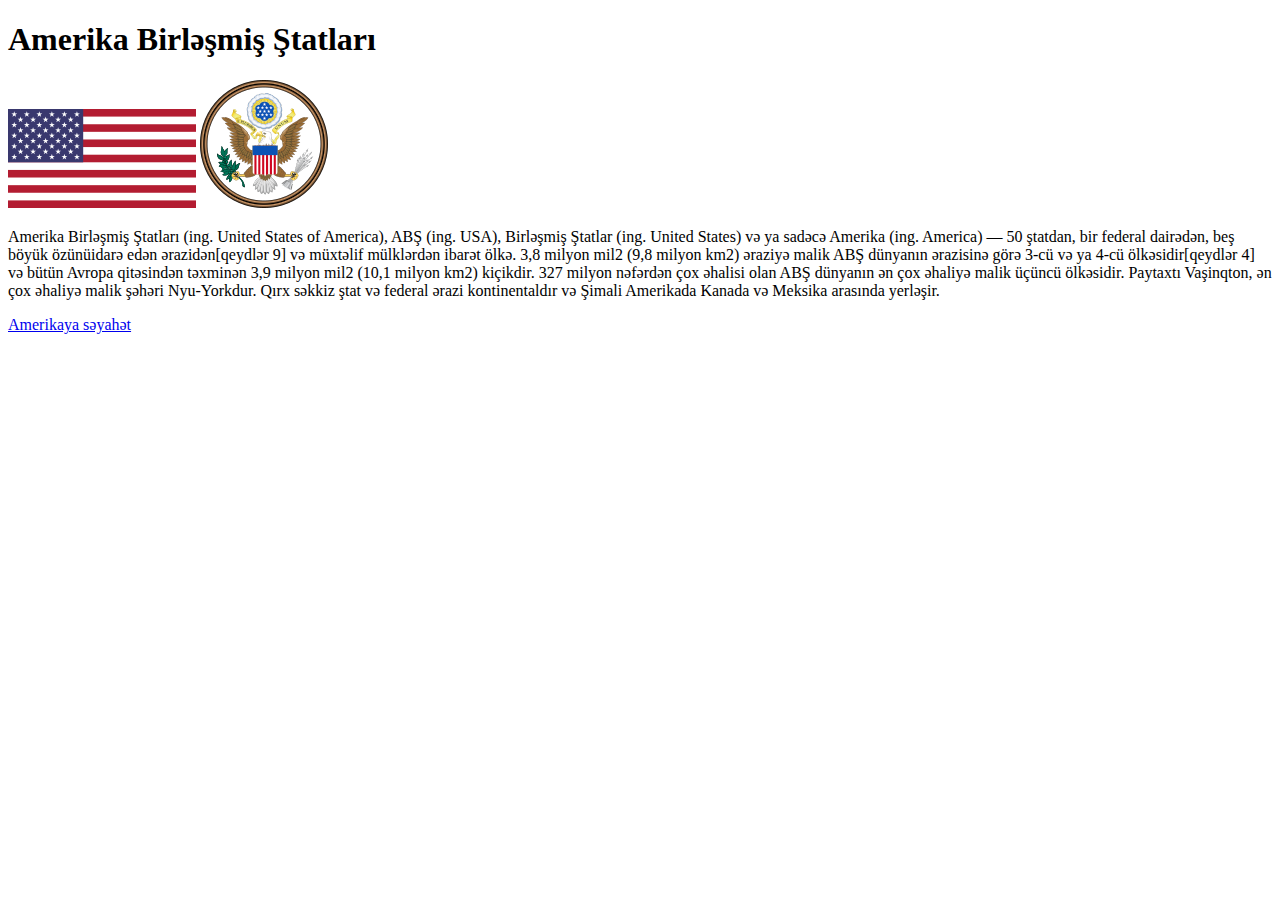
<file: index.html>
<!DOCTYPE html>
<html lang="en">
<head>
    <meta charset="UTF-8">
    <meta http-equiv="X-UA-Compatible" content="IE=edge">
    <meta name="viewport" content="width=device-width, initial-scale=1.0">
    <title>Document</title>
</head>
<body>
    <h1>Amerika Birləşmiş Ştatları</h1>
    <img src="./Amerika bayragi.png">
    <img src="./Ameerika gerbi.png">
    <p>Amerika Birləşmiş Ştatları (ing. United States of America), ABŞ (ing. USA), Birləşmiş Ştatlar (ing. United States) və ya sadəcə Amerika (ing. America) — 50 ştatdan, bir federal dairədən, beş böyük özünüidarə edən ərazidən[qeydlər 9] və müxtəlif mülklərdən ibarət ölkə. 3,8 milyon mil2 (9,8 milyon km2) əraziyə malik ABŞ dünyanın ərazisinə görə 3-cü və ya 4-cü ölkəsidir[qeydlər 4] və bütün Avropa qitəsindən təxminən 3,9 milyon mil2 (10,1 milyon km2) kiçikdir. 327 milyon nəfərdən çox əhalisi olan ABŞ dünyanın ən çox əhaliyə malik üçüncü ölkəsidir. Paytaxtı Vaşinqton, ən çox əhaliyə malik şəhəri Nyu-Yorkdur. Qırx səkkiz ştat və federal ərazi kontinentaldır və Şimali Amerikada Kanada və Meksika arasında yerləşir.</p>
    <a href="https://www.youtube.com/watch?v=b7FNvq11CEw" target="_black">Amerikaya səyahət</a>
</body>
</html>
</file>
